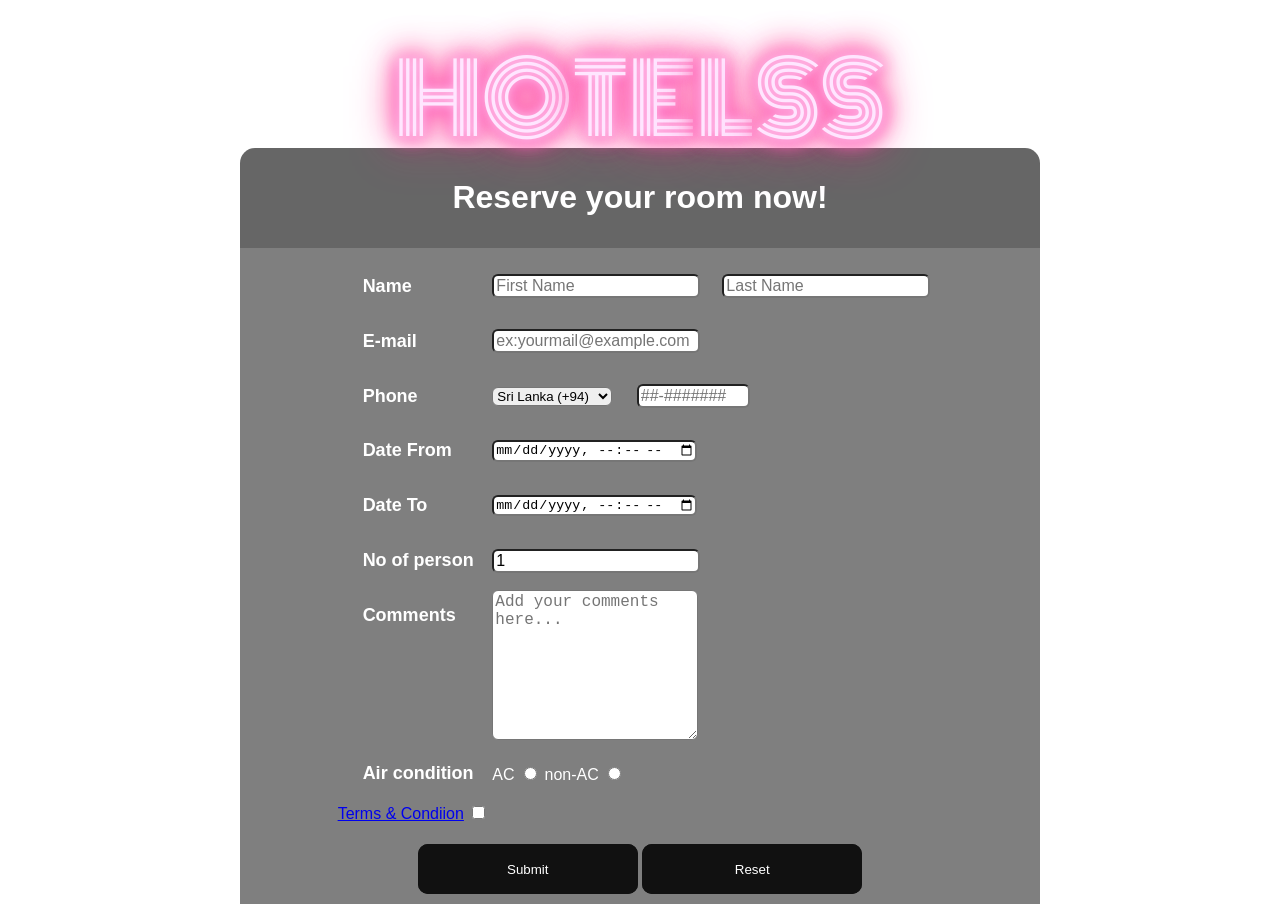
<file: index.html>
<!Doctype html>
<html lang = "en-us">

	<head>
		<title>Hotel SS</title>
		<link rel="stylesheet" href="css\Style.css">
	</head>
	
	<body>
		<div class="sign">
			<span class="fast-flicker">Ho</span>te<span class="flicker">l</span> SS
		</div>
		<br><br><br><br><br><br>
		<div class="form"><h1>Reserve your room now!</h1></div>
		
		<div class="main">
		
			<form name="Room_reserve" action="" method="get" align="center">
				<table align=center>
				
					<tr>
						<td><label for="name"><h2 class="formVar">Name</h2></label></td>
						<td><input class="txtArea" id="name" type="text" name="firstname"placeholder="First Name"></td>
						<td><input class="txtArea" id="name" type="text" name="lastname" placeholder="Last Name"></td>
					</tr>
					<tr>
						<td><label for="email"><h2 class="formVar">E-mail</h2></label></td>
						<td><input class="txtArea" id="email" type="email" name="email" placeholder="ex:yourmail@example.com"></td>
					</tr>
					<tr>
						<td><label for="phone"><h2 class="formVar">Phone</h2></label></td>
						<td colspan=2>
							<labelfor="CountryCode"></label>
							<select name="CountryCode" id="CountryCode" class="Dropdown">
								<option value="94">Sri Lanka (+94)</option>
								<option value="213">Algeria (+213)</option>
								<option value="376">Andorra (+376)</option>
								<option value="244">Angola (+244)</option>
							</select>
							<input class="txtArea" id="phone" type="tel" name="number" size=10 maxlength=10 placeholder="##-#######">
						</td>
					</tr>
					<tr>
						<td><label for="DateFrom"><h2 class="formVar">Date From</h2></label></td>
						<td colspan=2><input class="DateArea" id="DateFrom" type="datetime-local" name="dateFrom"></td>
					</tr>
					<tr>
						<td><label for="DateTo"><h2 class="formVar">Date To</h2></label></td>
						<td colspan=2><input class="DateArea" id="DateTo" type="datetime-local" name="dateTo"></td>
					</tr>
					<tr>
						<td><label for="PeopleCount"><h2 class="formVar">No of person</h2></label></td>
						<td><input class="txtArea" id="PeopleCount" type="number" name="PeopleCount" value=1 max=20></td>
					</tr>
					<tr>
						<td style="vertical-align:top"><label for="comment"><h2 class="formVar">Comments</h2></label></td>
						<td><textarea placeholder="Add your comments here..." rows=8></textarea></td>
					</tr>
					<tr>
						<td><label for="gender"><h2 class="formVar">Air condition</h2></label></td>
						<td>
							<label for="AC">AC</label>
							<input id="AC" type="radio" name="Condition" value="m">
							<label for="non-AC">non-AC</label>
							<input id="non-AC" type="radio" name="Condition" value="f">
						</td>
					</tr>
					<tr>
						<td>
							<label for="terms"><a href="#" >Terms & Condiion</a></label>
							<input id="terms" type="checkbox" name="terms" value="t">
						</td>
					</tr>
				</table>
				<br>
				<button class="glow-on-hover" type="Submit">Submit</button>
				<button class="glow-on-hover" type="Reset">Reset</button>

				
			</form>
			
		</div>	
		
	</body>
	
</html>
</file>
